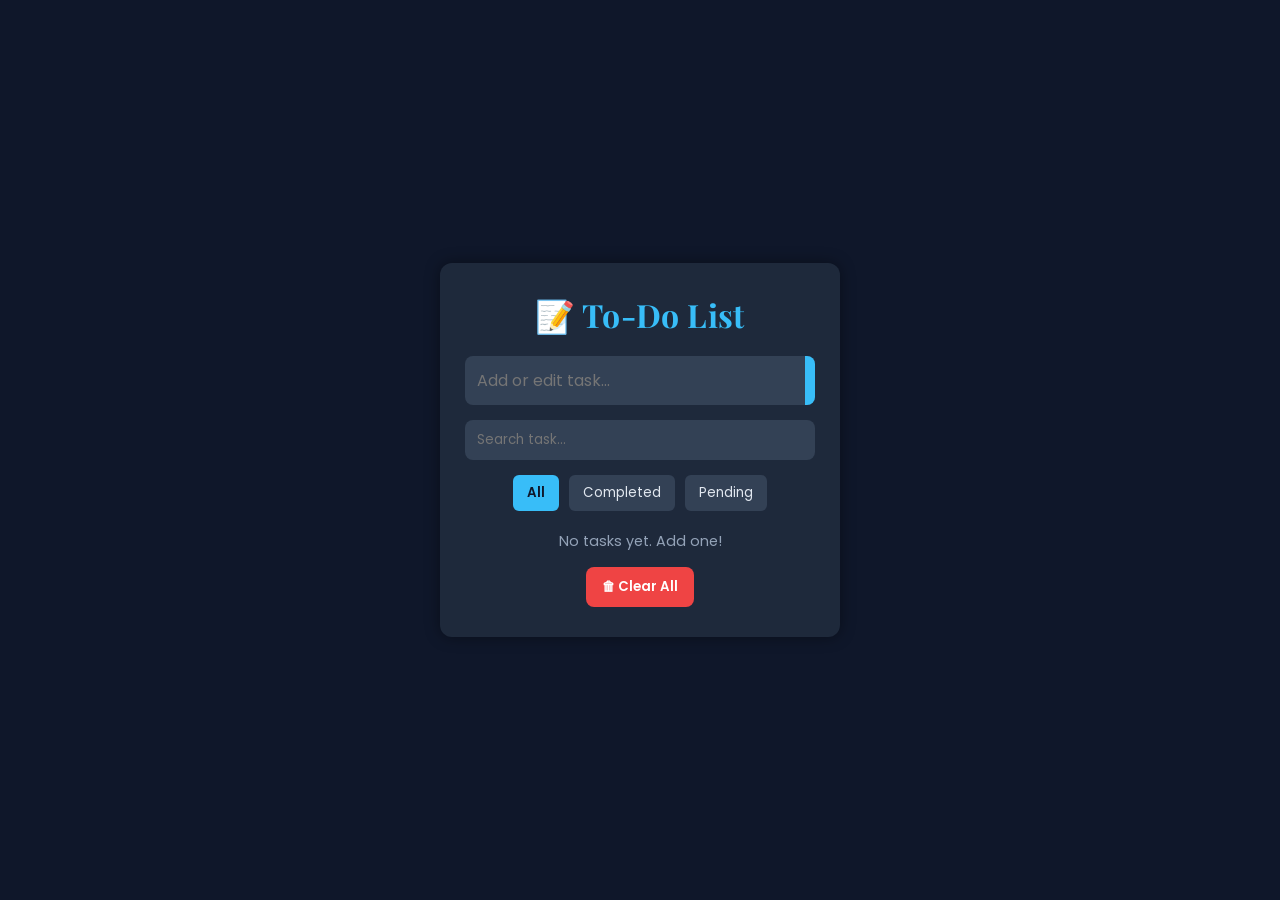
<file: main Portfolio/projects/todo-list/index.html>
<!DOCTYPE html>
<html lang="en">
<head>
  <meta charset="UTF-8" />
  <meta name="viewport" content="width=device-width, initial-scale=1.0" />
  <title>To-Do List Ultimate</title>

  <!-- Google Fonts: Playfair Display + Poppins -->
  <link rel="preconnect" href="https://fonts.googleapis.com">
  <link rel="preconnect" href="https://fonts.gstatic.com" crossorigin>
  <link href="https://fonts.googleapis.com/css2?family=Playfair+Display:wght@600;700;800&family=Poppins:wght@400;500;600&display=swap" rel="stylesheet">

  <link rel="stylesheet" href="style.css" />
</head>
<body>

  <div class="container">
    <h1>📝 To-Do List</h1>

    <!-- Input -->
    <div class="input-box">
      <input type="text" id="task-input" placeholder="Add or edit task..." />
      <button id="add-btn">Add</button>
    </div>

    <!-- Search -->
    <div class="search-box">
      <input type="text" id="search-input" placeholder="Search task..." />
    </div>

    <!-- Filters -->
    <div class="filters">
      <button class="filter-btn active" data-filter="all">All</button>
      <button class="filter-btn" data-filter="completed">Completed</button>
      <button class="filter-btn" data-filter="pending">Pending</button>
    </div>

    <!-- Task List -->
    <ul id="task-list"></ul>
    <p id="empty-msg">No tasks yet. Add one!</p>

    <button id="clear-btn">🗑 Clear All</button>
  </div>

  <script src="script.js"></script>
</body>
</html>
</file>
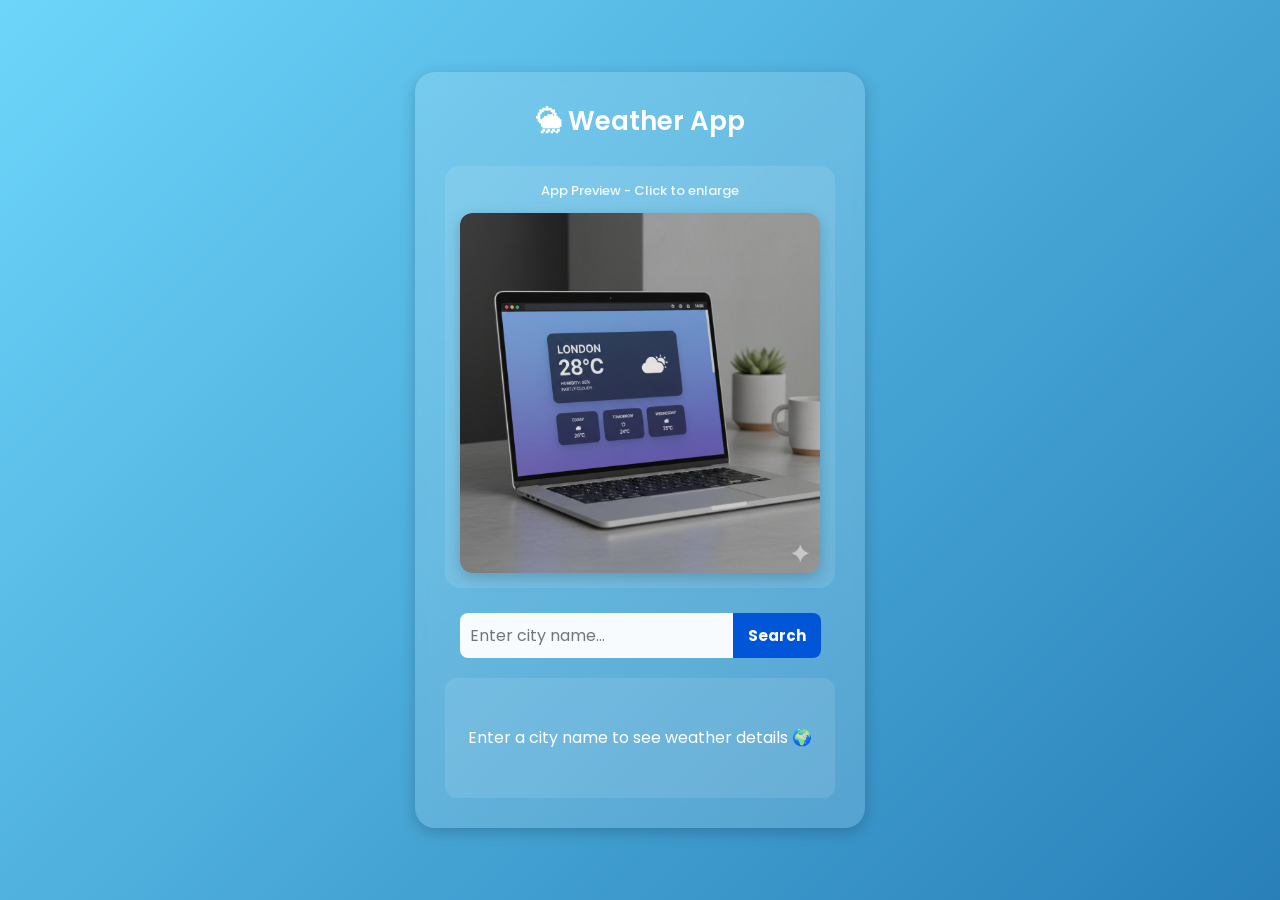
<file: main Portfolio/projects/weather-app/index.html>
<!DOCTYPE html>
<html lang="en">
<head>
  <meta charset="UTF-8" />
  <meta name="viewport" content="width=device-width, initial-scale=1.0" />
  <title>Weather App | Developer Ankit</title>
  <link href="https://fonts.googleapis.com/css2?family=Poppins:wght@300;400;500;600;700&display=swap" rel="stylesheet">
  <style>
* {
  margin: 0;
  padding: 0;
  box-sizing: border-box;
  font-family: "Poppins", sans-serif;
}

body {
  background: linear-gradient(135deg, #6dd5fa, #2980b9);
  color: #fff;
  display: flex;
  justify-content: center;
  align-items: center;
  min-height: 100vh;
  padding: 20px;
}

.container {
  background: rgba(255, 255, 255, 0.15);
  backdrop-filter: blur(10px);
  padding: 30px;
  border-radius: 20px;
  width: 100%;
  max-width: 450px;
  text-align: center;
  box-shadow: 0 4px 15px rgba(0, 0, 0, 0.2);
}

h1 {
  font-size: 26px;
  margin-bottom: 25px;
  font-weight: 600;
}

.preview-section {
  margin-bottom: 25px;
  padding: 15px;
  background: rgba(255, 255, 255, 0.1);
  border-radius: 15px;
  transition: all 0.3s ease;
}

.preview-section:hover {
  background: rgba(255, 255, 255, 0.15);
}

.preview-label {
  font-size: 13px;
  color: rgba(255, 255, 255, 0.9);
  margin-bottom: 12px;
  font-weight: 500;
}

.preview-wrapper {
  position: relative;
  border-radius: 12px;
  overflow: hidden;
  cursor: pointer;
  box-shadow: 0 4px 15px rgba(0, 0, 0, 0.2);
  transition: all 0.3s ease;
}

.preview-wrapper:hover {
  transform: scale(1.02);
  box-shadow: 0 6px 25px rgba(0, 0, 0, 0.3);
}

.preview-image {
  width: 100%;
  height: auto;
  display: block;
  border-radius: 12px;
}

.preview-hover-overlay {
  position: absolute;
  top: 0;
  left: 0;
  width: 100%;
  height: 100%;
  background: rgba(0, 0, 0, 0);
  display: flex;
  align-items: center;
  justify-content: center;
  opacity: 0;
  transition: all 0.3s ease;
}

.preview-wrapper:hover .preview-hover-overlay {
  background: rgba(0, 0, 0, 0.5);
  opacity: 1;
}

.preview-hover-overlay span {
  color: #fff;
  font-size: 15px;
  font-weight: 600;
  padding: 10px 18px;
  background: rgba(0, 86, 214, 0.9);
  border-radius: 8px;
  transform: translateY(10px);
  transition: transform 0.3s ease;
}

.preview-wrapper:hover .preview-hover-overlay span {
  transform: translateY(0);
}

.modal {
  display: none;
  position: fixed;
  z-index: 1000;
  padding: 20px;
  left: 0;
  top: 0;
  width: 100%;
  height: 100%;
  overflow: auto;
  background-color: rgba(0, 0, 0, 0.95);
  animation: fadeIn 0.3s ease;
}

@keyframes fadeIn {
  from { opacity: 0; }
  to { opacity: 1; }
}

.modal-content {
  margin: auto;
  display: block;
  max-width: 90%;
  max-height: 85vh;
  object-fit: contain;
  border-radius: 10px;
  box-shadow: 0 8px 40px rgba(0, 0, 0, 0.5);
  animation: zoomIn 0.3s ease;
}

@keyframes zoomIn {
  from {
    transform: scale(0.8);
    opacity: 0;
  }
  to {
    transform: scale(1);
    opacity: 1;
  }
}

.modal-caption {
  margin: 20px auto;
  display: block;
  text-align: center;
  color: #fff;
  font-size: 15px;
}

.modal-close {
  position: absolute;
  top: 25px;
  right: 35px;
  color: #fff;
  font-size: 40px;
  font-weight: 300;
  cursor: pointer;
  transition: all 0.3s ease;
}

.modal-close:hover {
  color: #ff4444;
  transform: rotate(90deg);
}

.search-box {
  display: flex;
  justify-content: center;
  margin-bottom: 20px;
}

.search-box input {
  padding: 10px;
  border: none;
  outline: none;
  border-radius: 8px 0 0 8px;
  width: 70%;
  font-size: 16px;
  background: rgba(255, 255, 255, 0.95);
  color: #333;
  transition: all 0.3s ease;
}

.search-box input:focus {
  background: #fff;
  box-shadow: 0 0 0 3px rgba(0, 86, 214, 0.3);
}

.search-box button {
  background: #0056d6;
  border: none;
  color: white;
  padding: 10px 15px;
  border-radius: 0 8px 8px 0;
  cursor: pointer;
  font-weight: bold;
  font-size: 15px;
  transition: all 0.3s ease;
}

.search-box button:hover {
  background: #0041a8;
  transform: translateY(-2px);
  box-shadow: 0 4px 12px rgba(0, 0, 0, 0.2);
}

.weather-info {
  background: rgba(255, 255, 255, 0.1);
  padding: 20px;
  border-radius: 12px;
  min-height: 120px;
  display: flex;
  flex-direction: column;
  justify-content: center;
}

.weather-info h2 {
  margin-bottom: 10px;
  font-size: 22px;
  font-weight: 600;
}

.weather-info p {
  margin: 6px 0;
  font-size: 16px;
  line-height: 1.5;
}

.loading {
  display: inline-block;
  width: 20px;
  height: 20px;
  border: 3px solid rgba(255, 255, 255, 0.3);
  border-radius: 50%;
  border-top-color: #fff;
  animation: spin 1s linear infinite;
}

@keyframes spin {
  to { transform: rotate(360deg); }
}

@media (max-width: 500px) {
  .container {
    padding: 25px;
  }
  h1 {
    font-size: 22px;
  }
  .modal-close {
    top: 15px;
    right: 20px;
    font-size: 35px;
  }
}
  </style>
</head>
<body>
  <div class="container">
    <h1>🌦 Weather App</h1>
    
    <div class="preview-section">
      <p class="preview-label">App Preview - Click to enlarge</p>
      <div class="preview-wrapper" id="previewWrapper">
        <img 
          src="[data-uri]" 
          alt="Weather App Preview" 
          class="preview-image"
          id="previewImage"
        />
        <div class="preview-hover-overlay">
          <span>🔍 Click to view full size</span>
        </div>
      </div>
    </div>

    <div class="search-box">
      <input type="text" id="cityInput" placeholder="Enter city name..." />
      <button id="searchBtn">Search</button>
    </div>
    <div id="weatherInfo" class="weather-info">
      <p>Enter a city name to see weather details 🌍</p>
    </div>
  </div>

  <div id="imageModal" class="modal">
    <span class="modal-close">&times;</span>
    <img class="modal-content" id="modalImage" alt="Weather Preview">
    <div class="modal-caption">Weather App Preview - Press ESC or click outside to close</div>
  </div>

  <script>
const apiKey = "f0aeff7b452e5975ba468f1d8a1c905c";
const searchBtn = document.getElementById("searchBtn");
const cityInput = document.getElementById("cityInput");
const weatherInfo = document.getElementById("weatherInfo");
const modal = document.getElementById("imageModal");
const previewWrapper = document.getElementById("previewWrapper");
const previewImage = document.getElementById("previewImage");
const modalImage = document.getElementById("modalImage");
const closeModal = document.querySelector(".modal-close");

// Modal functionality
previewWrapper.addEventListener("click", () => {
  modal.style.display = "block";
  modalImage.src = previewImage.src;
  document.body.style.overflow = "hidden";
});

closeModal.addEventListener("click", () => {
  modal.style.display = "none";
  document.body.style.overflow = "auto";
});

modal.addEventListener("click", (e) => {
  if (e.target === modal) {
    modal.style.display = "none";
    document.body.style.overflow = "auto";
  }
});

document.addEventListener("keydown", (e) => {
  if (e.key === "Escape" && modal.style.display === "block") {
    modal.style.display = "none";
    document.body.style.overflow = "auto";
  }
});

// Weather functionality
async function getWeather(city) {
  try {
    weatherInfo.innerHTML = '<div style="display: flex; align-items: center; justify-content: center; gap: 10px;"><div class="loading"></div><p>Loading...</p></div>';
    
    const apiUrl = `https://api.openweathermap.org/data/2.5/weather?q=${encodeURIComponent(city)}&units=metric&appid=${apiKey}`;
    let response = await fetch(apiUrl);
    
    if (!response.ok) {
      const proxyUrl = `https://corsproxy.io/?${encodeURIComponent(apiUrl)}`;
      response = await fetch(proxyUrl);
    }
    
    if (!response.ok) throw new Error("Network error");
    
    const data = await response.json();
    
    if (!data || data.cod === "404" || !data.main) {
      weatherInfo.innerHTML = '<h2>City not found 😞</h2><p>Check spelling and try again</p>';
      return;
    }
    
    const iconCode = data.weather[0].icon;
    const iconUrl = `https://openweathermap.org/img/wn/${iconCode}@2x.png`;
    
    weatherInfo.innerHTML = `
      <img src="${iconUrl}" alt="${data.weather[0].description}" style="width: 70px; height: 70px; margin-bottom: 8px;">
      <h2>${data.name}, ${data.sys?.country || "N/A"}</h2>
      <p>🌡 Temperature: <strong>${Math.round(data.main.temp)}°C</strong></p>
      <p>🌥 Condition: <strong>${data.weather[0].description.charAt(0).toUpperCase() + data.weather[0].description.slice(1)}</strong></p>
      <p>💧 Humidity: <strong>${data.main.humidity}%</strong></p>
      <p>🌬 Wind: <strong>${data.wind.speed} m/s</strong></p>
    `;
  } catch (error) {
    weatherInfo.innerHTML = '<h2>Error ❌</h2><p>Check connection and try again</p>';
  }
}

searchBtn.addEventListener("click", () => {
  const city = cityInput.value.trim();
  if (city) {
    getWeather(city);
  } else {
    weatherInfo.innerHTML = '<h2>Please enter a city 🔍</h2>';
  }
});

cityInput.addEventListener("keypress", (e) => {
  if (e.key === "Enter") searchBtn.click();
});
  </script>
</body>
</html>
</file>
<file: main Portfolio/projects/todo-list/style.css>
/* ===== Reset ===== */
* {
  margin: 0;
  padding: 0;
  box-sizing: border-box;
}

/* ===== Global Typography ===== */
/* Body / UI */
body {
  font-family: 'Poppins', sans-serif;
  background-color: #0f172a;
  color: #e2e8f0;
  display: flex;
  justify-content: center;
  align-items: center;
  height: 100vh;
}

/* Heading */
h1 {
  font-family: 'Playfair Display', serif;
  color: #38bdf8;
  margin-bottom: 20px;
  letter-spacing: 0.4px;
}

/* ===== Container ===== */
.container {
  background: #1e293b;
  padding: 30px 25px;
  border-radius: 12px;
  box-shadow: 0 0 15px rgba(0,0,0,0.4);
  width: 400px;
  max-width: 90%;
  text-align: center;
}

/* ===== Input ===== */
.input-box {
  display: flex;
  justify-content: space-between;
  background: #334155;
  border-radius: 8px;
  overflow: hidden;
}

#task-input {
  flex: 1;
  border: none;
  padding: 12px;
  background: transparent;
  color: #e2e8f0;
  font-size: 1rem;
  outline: none;
  font-family: 'Poppins', sans-serif;
}

#add-btn {
  background: #38bdf8;
  border: none;
  color: #0f172a;
  padding: 12px 18px;
  font-weight: 600;
  cursor: pointer;
  transition: 0.3s;
  font-family: 'Poppins', sans-serif;
}

#add-btn:hover {
  background: #0ea5e9;
}

/* ===== Search ===== */
.search-box {
  margin-top: 15px;
  background: #334155;
  border-radius: 8px;
  overflow: hidden;
}

#search-input {
  width: 100%;
  border: none;
  padding: 10px 12px;
  background: transparent;
  color: #e2e8f0;
  outline: none;
  font-family: 'Poppins', sans-serif;
}

/* ===== Filters ===== */
.filters {
  display: flex;
  justify-content: center;
  margin-top: 15px;
  gap: 10px;
}

.filter-btn {
  background: #334155;
  color: #e2e8f0;
  border: none;
  border-radius: 6px;
  padding: 8px 14px;
  cursor: pointer;
  transition: 0.3s;
  font-family: 'Poppins', sans-serif;
}

.filter-btn:hover {
  background: #475569;
}

.filter-btn.active {
  background: #38bdf8;
  color: #0f172a;
  font-weight: 600;
}

/* ===== Task List ===== */
#task-list {
  list-style: none;
  padding: 0;
  margin-top: 20px;
  text-align: left;
}

.task {
  background: #334155;
  margin-bottom: 10px;
  padding: 12px;
  border-radius: 8px;
  display: flex;
  justify-content: space-between;
  align-items: center;
  animation: fadeIn 0.4s ease forwards;
}

@keyframes fadeIn {
  from {
    opacity: 0;
    transform: translateY(10px);
  }
  to {
    opacity: 1;
    transform: translateY(0);
  }
}

.task.completed {
  text-decoration: line-through;
  opacity: 0.6;
  transition: all 0.4s ease;
}

.task button {
  background: transparent;
  border: none;
  color: #38bdf8;
  font-size: 1rem;
  cursor: pointer;
  margin-left: 6px;
  transition: 0.3s;
}

.task button:hover {
  color: #0ea5e9;
}

/* ===== Empty Message ===== */
#empty-msg {
  color: #94a3b8;
  margin-top: 15px;
  font-size: 0.9rem;
  font-family: 'Poppins', sans-serif;
}

/* ===== Clear All ===== */
#clear-btn {
  margin-top: 15px;
  background: #ef4444;
  color: #fff;
  border: none;
  border-radius: 8px;
  padding: 10px 16px;
  cursor: pointer;
  font-weight: 600;
  transition: 0.3s;
  font-family: 'Poppins', sans-serif;
}

#clear-btn:hover {
  background: #dc2626;
}

/* ===== Responsive ===== */
@media (max-width: 480px) {
  .container {
    padding: 25px 20px;
  }
  #task-input {
    font-size: 0.9rem;
  }
  .filter-btn {
    padding: 6px 10px;
    font-size: 0.8rem;
  }
}
</file>
